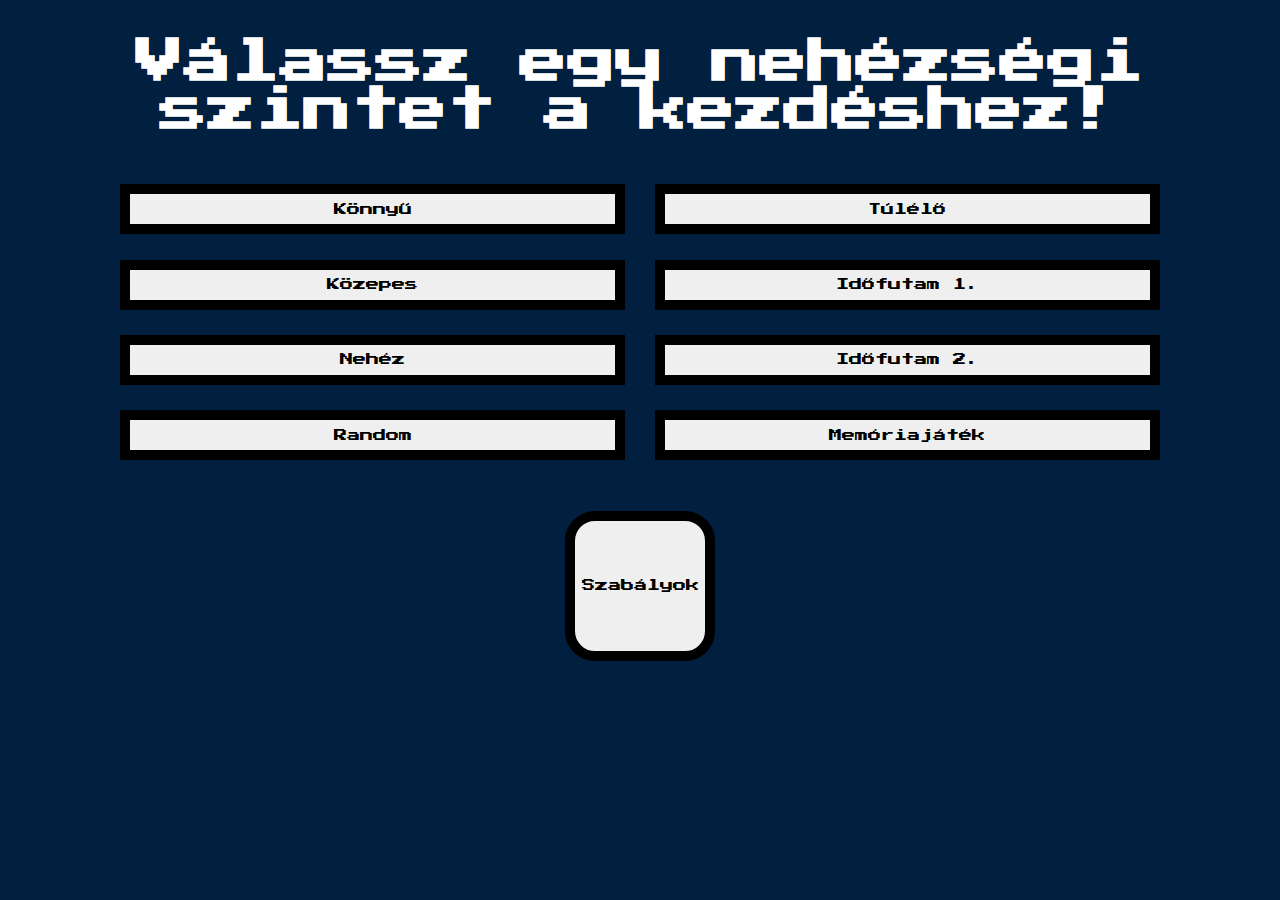
<file: index.html>
<!DOCTYPE html>
<html lang="hu" dir="ltr">

<head>
  <meta charset="utf-8">
  <meta name="viewport" content="width=device-width, initial-scale=1.0, maximum-scale=1.0, user-scalable=no">
  <title>Simon</title>
  <link rel="stylesheet" href="style.css">
  <link href="https://fonts.googleapis.com/css?family=Press+Start+2P" rel="stylesheet">
</head>

<body class="game">
  <h1 id="level-title">Válassz egy nehézségi szintet a kezdéshez!</h1>
  <h2 class="message"></h2>
  <div class="diff-container">
    <div class="row">
      <button id="easy" class="diff btn-diff tooltip">Könnyű<span class="tooltiptext">Élet: 5, <br> Bónusz élet: 5 szintenként, <br> Teljes sorozat megmutatása: végig</span></button>
      <button id="survivor" class="diff btn-diff tooltip">Túlélő<span class="tooltiptext">Élet: 1, <br> Bónusz élet: nincs, <br>Teljes sorozat megmutatása: végig</span></button>
    </div>
    <div class="row">
      <button id="medium" class="diff btn-diff tooltip">Közepes<span class="tooltiptext">Élet: 3, <br> Bónusz élet: 8 szintenként, <br>Teljes sorozat megmutatása: 10. szintig</span></button>
      <button id="time-1" class="diff btn-diff tooltip">Időfutam 1.<span class="tooltiptext">Kezdeti idő: 3:00, <br> Bónusz idő: szint*2mp, <br>Könnyű szint.</span></button>
    </div>
    <div class="row">
      <button id="hard" class="diff btn-diff tooltip">Nehéz<span class="tooltiptext">Élet: 3, <br> Bónusz élet: 10 szintenként, <br>Teljes sorozat megmutatása: csak életvesztéskor</span></button>
      <button id="time-2" class="diff btn-diff tooltip">Időfutam 2.<span class="tooltiptext">Kezdeti idő: 7:00, <br> Bónusz idő: nincs, <br>Könnyű szint.</span></button>
    </div>
    <div class="row">
      <button id="random" class="diff btn-diff tooltip">Random<span class="tooltiptext">Élet: 3, <br> Bónusz élet: 5 szintenként, <br>Teljesen véletlenszerű sorozat minden körben.</span></button>
      <button id="memory" class="diff btn-diff tooltip">Memóriajáték<span class="tooltiptext">Élet: 5, <br> Bónusz élet: nincs, <br>Teljesen véletlenszerű 6 hosszú sorozat minden körben.</span></button>
    </div>
    <div class="row">
      <button class="diff btn-diff btn-rules" onclick="window.open('szabaly.html');">Szabályok</button>
    </div>
  </div>

  <div class="button-container">
    <div class="row">

      <button id="green" class="btn green">

      </button>

      <button id="red" class="btn red">

      </button>
    </div>

    <div class="row">

      <button id="yellow" class="btn yellow">

      </button>
      <button id="blue" class="btn blue">

      </button>

    </div>

  </div>

  <script src="https://ajax.googleapis.com/ajax/libs/jquery/3.6.0/jquery.min.js"></script>
  <script src="index.js"></script>

</body>

</html>
</file>
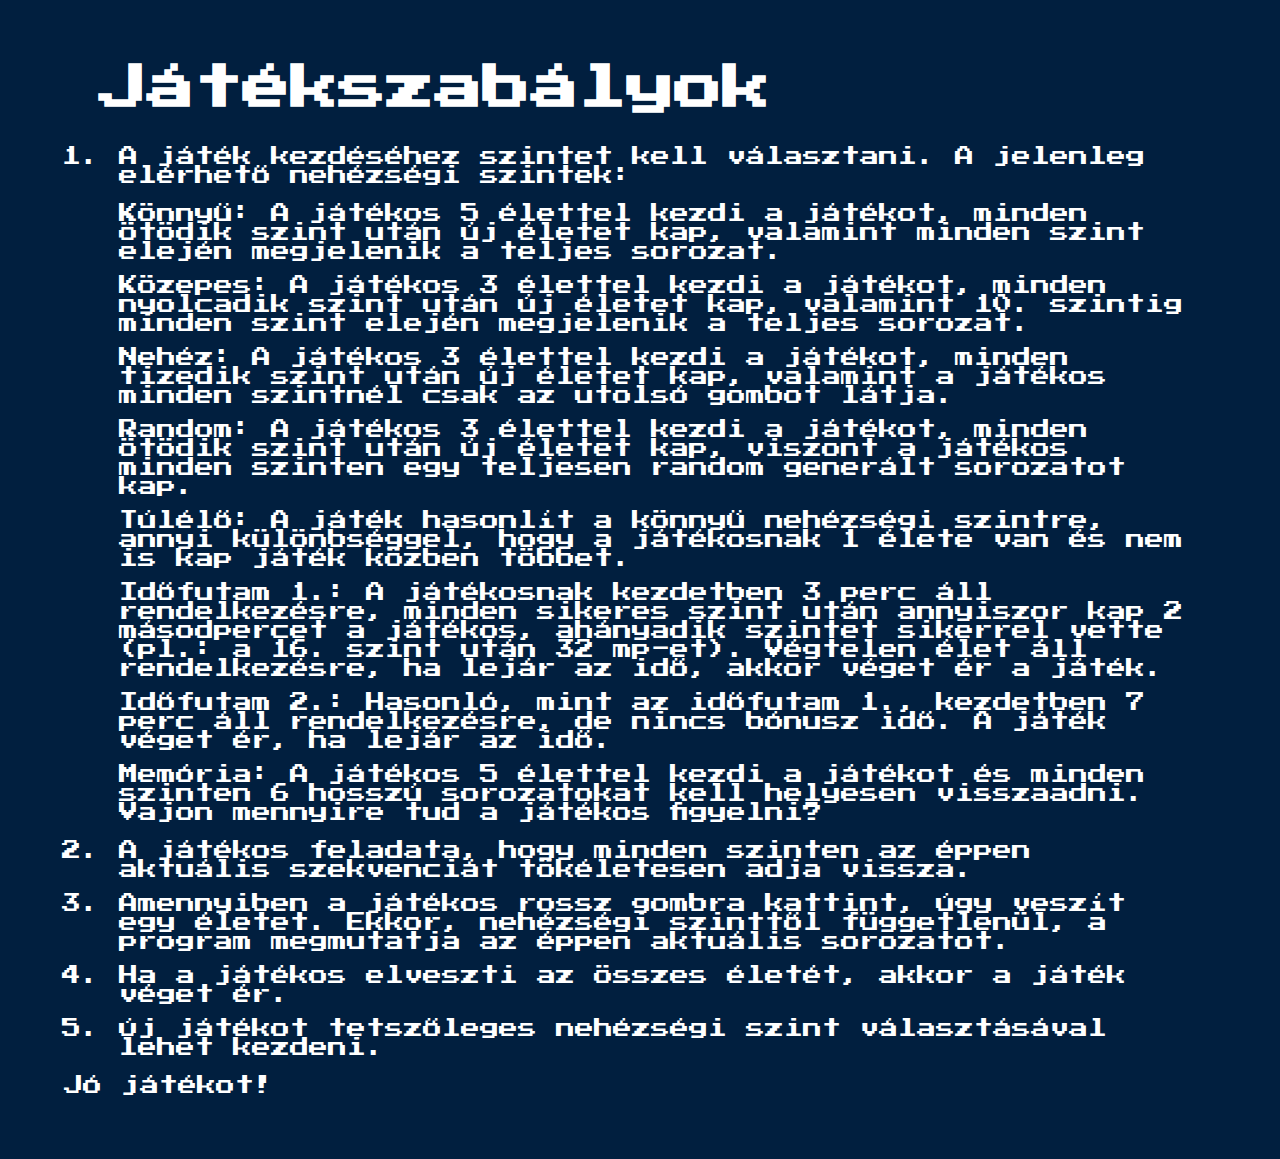
<file: szabaly.html>
<!DOCTYPE html>
<html lang="hu" dir="ltr">

<head>
  <meta charset="utf-8">
  <meta name="viewport" content="width=device-width, initial-scale=1.0, maximum-scale=1.0, user-scalable=no">
  <title>Simon - játékszabályok</title>
  <link rel="stylesheet" href="style.css">
  <link href="https://fonts.googleapis.com/css?family=Press+Start+2P" rel="stylesheet">
</head>

<body class="rule">

    <h1 id="rules">Játékszabályok</h1>
    <ol class="rules-list">
      <li class="list-item rules-list-item">A játék kezdéséhez szintet kell választani. A jelenleg elérhető nehézségi szintek:</li>
    </ol>
    <ul class="diff-list">
      <li class="list-item diff-list-item">Könnyű: A játékos 5 élettel kezdi a játékot, minden ötödik szint után új életet kap, valamint minden szint elején megjelenik a teljes sorozat.</li>
      <li class="list-item diff-list-item">Közepes: A játékos 3 élettel kezdi a játékot, minden nyolcadik szint után új életet kap, valamint 10. szintig minden szint elején megjelenik a teljes sorozat. </li>
      <li class="list-item diff-list-item">Nehéz: A játékos 3 élettel kezdi a játékot, minden tizedik szint után új életet kap, valamint a játékos minden szintnél csak az utolsó gombot látja.</li>
      <li class="list-item diff-list-item">Random: A játékos 3 élettel kezdi a játékot, minden ötödik szint után új életet kap, viszont a játékos minden szinten egy teljesen random generált sorozatot kap.</li>
      <li class="list-item diff-list-item">Túlélő: A játék hasonlít a könnyű nehézségi szintre, annyi különbséggel, hogy a játékosnak 1 élete van és nem is kap játék közben többet.</li>
      <li class="list-item diff-list-item">Időfutam 1.: A játékosnak kezdetben 3 perc áll rendelkezésre, minden sikeres szint után annyiszor kap 2 másodpercet a játékos, ahányadik szintet sikerrel vette (pl.: a 16. szint után 32 mp-et). Végtelen élet áll rendelkezésre, ha lejár az idő, akkor véget ér a játék.</li>
      <li class="list-item diff-list-item">Időfutam 2.: Hasonló, mint az időfutam 1., kezdetben 7 perc áll rendelkezésre, de nincs bónusz idő. A játék véget ér, ha lejár az idő.</li>
      <li class="list-item diff-list-item">Memória: A játékos 5 élettel kezdi a játékot és minden szinten 6 hosszú sorozatokat kell helyesen visszaadni. Vajon mennyire tud a játékos figyelni?</li>
    </ul>
    <ol class="rules-list" start="2">
      <li class="list-item rules-list-item">A játékos feladata, hogy minden szinten az éppen aktuális szekvenciát tökéletesen adja vissza.</li>
      <li class="list-item rules-list-item">Amennyiben a játékos rossz gombra kattint, úgy veszít egy életet. Ekkor, nehézségi szinttől függetlenül, a program megmutatja az éppen aktuális sorozatot.</li>
      <li class="list-item rules-list-item">Ha a játékos elveszti az összes életét, akkor a játék véget ér.</li>
      <li class="list-item rules-list-item">Új játékot tetszőleges nehézségi szint választásával lehet kezdeni.</li>
    </ol>
    <p>Jó játékot!</p>

</body>

</html>
</file>
<file: style.css>
/* index.html */

/* body */

.game {
  text-align: center;
  background-color: #011F3F;
}


/* h1 */

#level-title, #rules {
  font-family: 'Press Start 2P', cursive;
  font-size: 3rem;
  margin:  3%;
  color: #fff;
}


/* h2*/

.message {
  font-family: 'Press Start 2P', cursive;
  font-size: 1.5rem;
  margin: 3%;
  color: #fff;
}


/* difficulty container */

.diff-container {
  margin: auto;
}

.diff {
  font-family: 'Press Start 2P', cursive;
  margin: 2%;
  display: inline-block;
  border: 10px solid black;
}

.btn-diff {
  height: 50px;
  width: 40%;
  margin: 1%;
}

.btn-rules {
  height: 150px;
  width: 150px;
  border-radius: 20%;
  margin-top: 3%;
}


/* tooltips */

.tooltip {
  position: relative;
  display: inline-block;
}

.tooltip .tooltiptext {
  visibility: hidden;
  width: 300px;
  background-color: black;
  color: #fff;
  text-align: center;
  border-radius: 6px;
  padding: 5px 0;
  position: absolute;
  z-index: 1;
  bottom: 150%;
  left: 50%;
  margin-left: -150px;

  /* Fade in tooltip - takes 1 second to go from 0% to 100% opac: */
  opacity: 0;
  transition: opacity 1s;
}

.tooltip .tooltiptext::after {
  content: "";
  position: absolute;
  top: 100%;
  left: 50%;
  margin-left: -5px;
  border-width: 5px;
  border-style: solid;
  border-color: black transparent transparent transparent;
}

.tooltip:hover .tooltiptext {
  visibility: visible;
  opacity: 1;
}


/* button container */

.button-container {
  display: none;
  width: 50%;
  margin: auto;

}

.btn {
  margin: 25px;
  display: inline-block;
  height: 175px;
  width: 175px;
  border: 10px solid black;
  border-radius: 20%;
}


/* game over */

.error {
  background-color: red;
  opacity: 0.8;
}


/* buttons */

.red {
  background-color: red;
}

.green {
  background-color: green;
}

.blue {
  background-color: blue;
}

.yellow {
  background-color: yellow;
}


/* for pressing a button */

.pressed {
  box-shadow: 0 0 20px white;
  background-color: grey;
}



/* szabaly.html */

/* body */

.rule {
  background-color: #011F3F;
  color: white;
  font-family: 'Press Start 2P', cursive;
  margin: 5%;
  font-size: 1.2rem;
}

.list-item {
  margin: 15px;
}

.diff-list {
  list-style-type: none;
}


/* media query for the mobile version */

@media screen and (max-width: 600px) {
  
  /* h1 */

  #level-title {
    font-size: 6vw;
  }

  #rules {
    font-size: 5vw;
  }

  /* h2 */

  .message {
    font-size: 5vw;
  }

  /* index.html - buttons */

  .btn-diff {
    height: 8vh;
    width: 35vw;
    margin: 2vh;
    border-radius: 0;
    font-size: 2.75vw;
  }

  .btn-rules {
    margin-top: 5vh;
  }

  .btn {
    height: 15vh;
    width: 15vh;
    margin: 2vh;
  }

}
</file>
